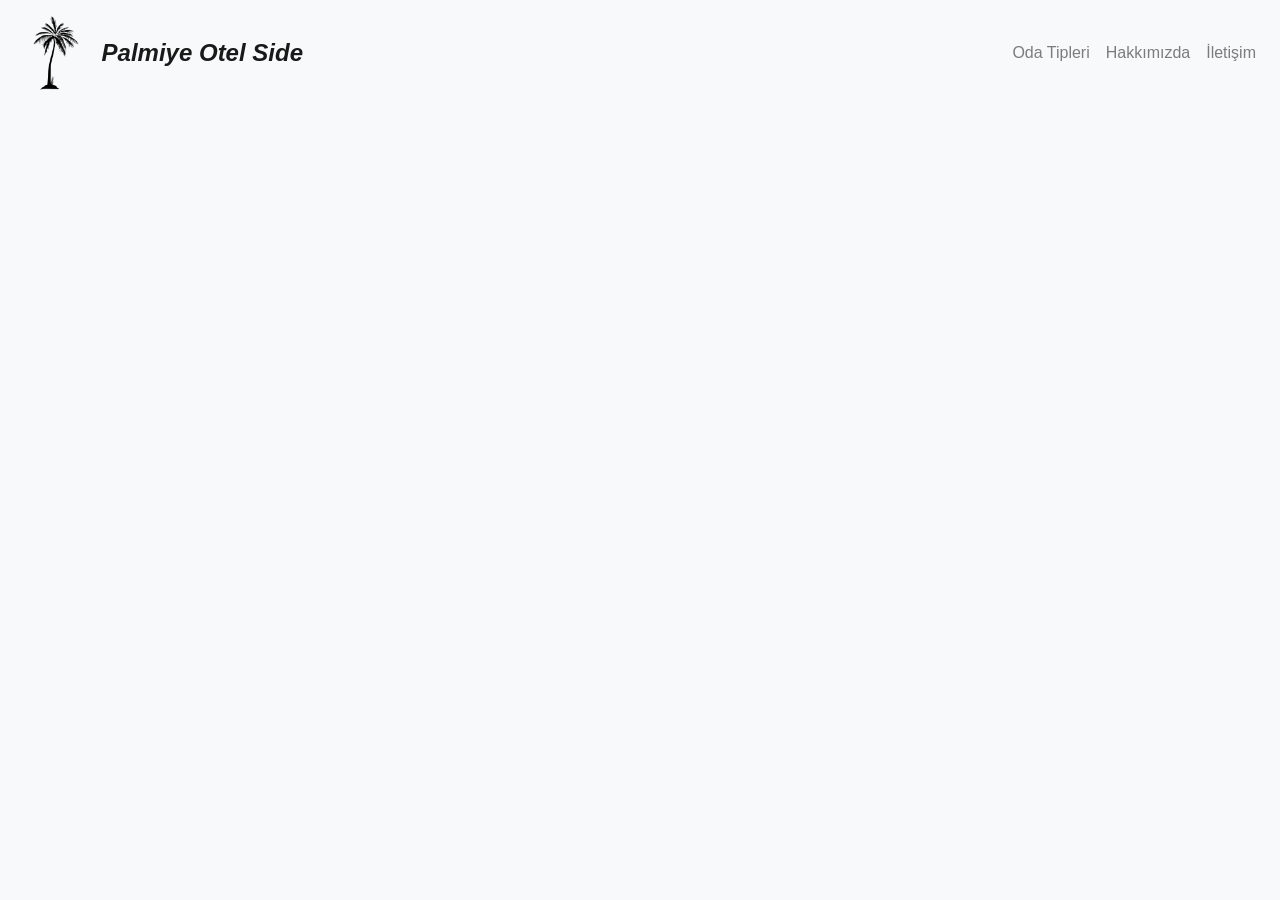
<file: index.html>
<!DOCTYPE html>
<html lang="tr">
<head>
    <title>Palmiye Otel</title>
    <meta charset="utf-8">
    <meta name="viewport" content="width=device-width, initial-scale=1">
    <link rel="shortcut icon" type="image/png" href="images/logo.png"/>
    <link rel="stylesheet" href="styles.css">
    <link rel="stylesheet" href="https://stackpath.bootstrapcdn.com/bootstrap/4.3.1/css/bootstrap.min.css" integrity="sha384-ggOyR0iXCbMQv3Xipma34MD+dH/1fQ784/j6cY/iJTQUOhcWr7x9JvoRxT2MZw1T" crossorigin="anonymous">
    <link rel="stylesheet" href="https://use.fontawesome.com/releases/v5.8.1/css/all.css" integrity="sha384-50oBUHEmvpQ+1lW4y57PTFmhCaXp0ML5d60M1M7uH2+nqUivzIebhndOJK28anvf" crossorigin="anonymous">
    <script src="https://code.jquery.com/jquery-3.3.1.slim.min.js" integrity="sha384-q8i/X+965DzO0rT7abK41JStQIAqVgRVzpbzo5smXKp4YfRvH+8abtTE1Pi6jizo" crossorigin="anonymous"></script>
    <script src="https://cdnjs.cloudflare.com/ajax/libs/popper.js/1.14.7/umd/popper.min.js" integrity="sha384-UO2eT0CpHqdSJQ6hJty5KVphtPhzWj9WO1clHTMGa3JDZwrnQq4sF86dIHNDz0W1" crossorigin="anonymous"></script>
    <script src="https://stackpath.bootstrapcdn.com/bootstrap/4.3.1/js/bootstrap.min.js" integrity="sha384-JjSmVgyd0p3pXB1rRibZUAYoIIy6OrQ6VrjIEaFf/nJGzIxFDsf4x0xIM+B07jRM" crossorigin="anonymous"></script>
</head>

<body style="background-color:#F8F9FA">

<nav class="navbar navbar-expand-lg navbar-light bg-light">
    <a class="navbar-brand" href="./index.html">
        <img src="images/logo.png" width="80" height="80" class="d-inline-block align-top" alt="Palmiye Otel Logo">
        <i style="line-height:80px; font-size:24px; font-weight:bold">Palmiye Otel Side</i>
    </a>
    <button class="navbar-toggler" type="button" data-toggle="collapse" data-target="#navbarNav" aria-controls="navbarNav" aria-expanded="false" aria-label="Toggle navigation">
        <span class="navbar-toggler-icon"></span>
    </button>
    <div class="collapse navbar-collapse" id="navbarNav">
        <ul class="navbar-nav ml-auto">
            <li class="nav-item">
                <a class="nav-link" href="./index.html">Oda Tipleri</a>
            </li>
            <li class="nav-item">
                <a class="nav-link" href="./index.html">Hakkımızda</a>
            </li>
            <li class="nav-item">
                <a class="nav-link" href="./index.html">İletişim</a>
            </li>
        </ul>
    </div>
</nav>

<div class="mySlides fade">
  <img src="images/slide1.jpg" style="width:100%">
</div>

<div class="mySlides fade">
  <img src="images/slide2.jpg" style="width:100%">
</div>

<div class="mySlides fade">
  <img src="images/slide3.jpg" style="width:100%">
</div>

<script src="slideshow.js"></script>
</body>
</html>
</file>
<file: styles.css>
* {box-sizing: border-box;}
body {font-family: Verdana, sans-serif;}
.mySlides {display: none;}
img {vertical-align: middle;}

/* Fading animation */
.fade {
  -webkit-animation-name: fade;
  -webkit-animation-duration: 5s;
  animation-name: fade;
  animation-duration: 5s;
}

@-webkit-keyframes fade {
  from {opacity: .4} 
  to {opacity: 1}
}

@keyframes fade {
  from {opacity: .4} 
  to {opacity: 1}
}

/* On smaller screens, decrease text size */
@media only screen and (max-width: 300px) {
  .text {font-size: 11px}
}

.footer {
    position: fixed;
    left: 0;
    bottom: 0;
    width: 100%;
    background-color: #FE2121;
    color: #F8F9FA;
    text-align: center;
 }

.checked {
    color: orange;
}
</file>
